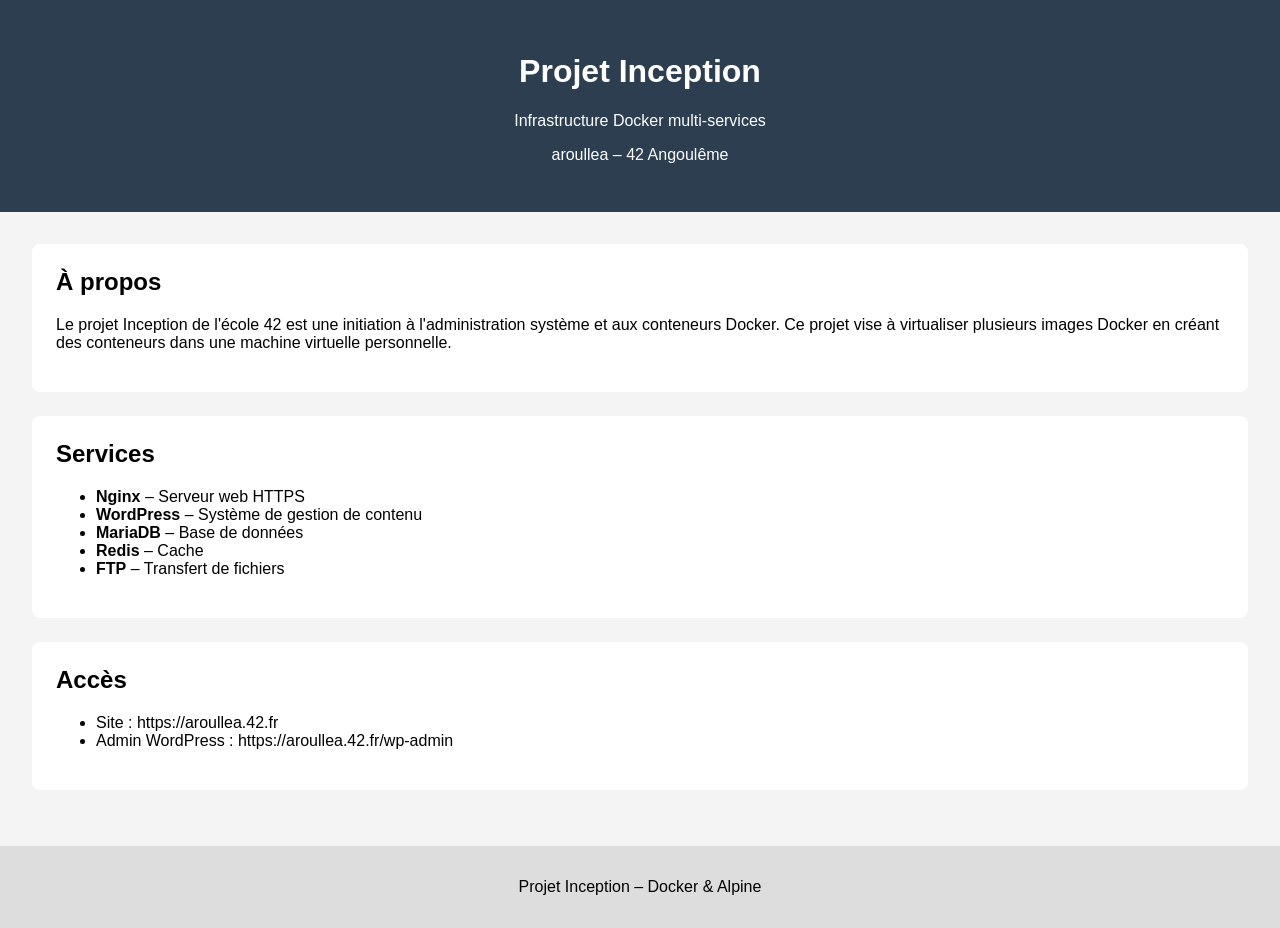
<file: srcs/requirements/bonus/static_site/html/index.html>
<!DOCTYPE html>
<html lang="fr">
<head>
    <meta charset="UTF-8">
    <title>Inception</title>
    <link rel="stylesheet" href="style.css">
</head>
<body>

<header>
    <h1>Projet Inception</h1>
    <p>Infrastructure Docker multi-services</p>
    <p>aroullea – 42 Angoulême</p>
</header>

<main>
    <section>
        <h2>À propos</h2>
        <p>
            Le projet Inception de l'école 42 est une initiation à l'administration système et aux conteneurs Docker. Ce projet vise à virtualiser plusieurs images Docker en créant des conteneurs dans une machine virtuelle personnelle.
        </p>
    </section>

    <section>
        <h2>Services</h2>
        <ul>
            <li><strong>Nginx</strong> – Serveur web HTTPS</li>
            <li><strong>WordPress</strong> – Système de gestion de contenu</li>
            <li><strong>MariaDB</strong> – Base de données</li>
            <li><strong>Redis</strong> – Cache</li>
            <li><strong>FTP</strong> – Transfert de fichiers</li>
        </ul>
    </section>

    <section>
        <h2>Accès</h2>
        <ul>
            <li>Site : https://aroullea.42.fr</li>
            <li>Admin WordPress : https://aroullea.42.fr/wp-admin</li>
        </ul>
    </section>
</main>

<footer>
    <p>Projet Inception – Docker & Alpine</p>
</footer>

</body>
</html>
</file>
<file: srcs/requirements/bonus/static_site/html/style.css>
body {
    font-family: sans-serif;
    background: #f4f4f4;
    margin: 0;
}

header {
    background: #2c3e50;
    color: white;
    padding: 2rem;
    text-align: center;
}

main {
    padding: 2rem;
}

section {
    background: white;
    padding: 1.5rem;
    margin-bottom: 1.5rem;
    border-radius: 8px;
}

h2 {
    margin-top: 0;
}

footer {
    text-align: center;
    padding: 1rem;
    background: #ddd;
}
</file>
